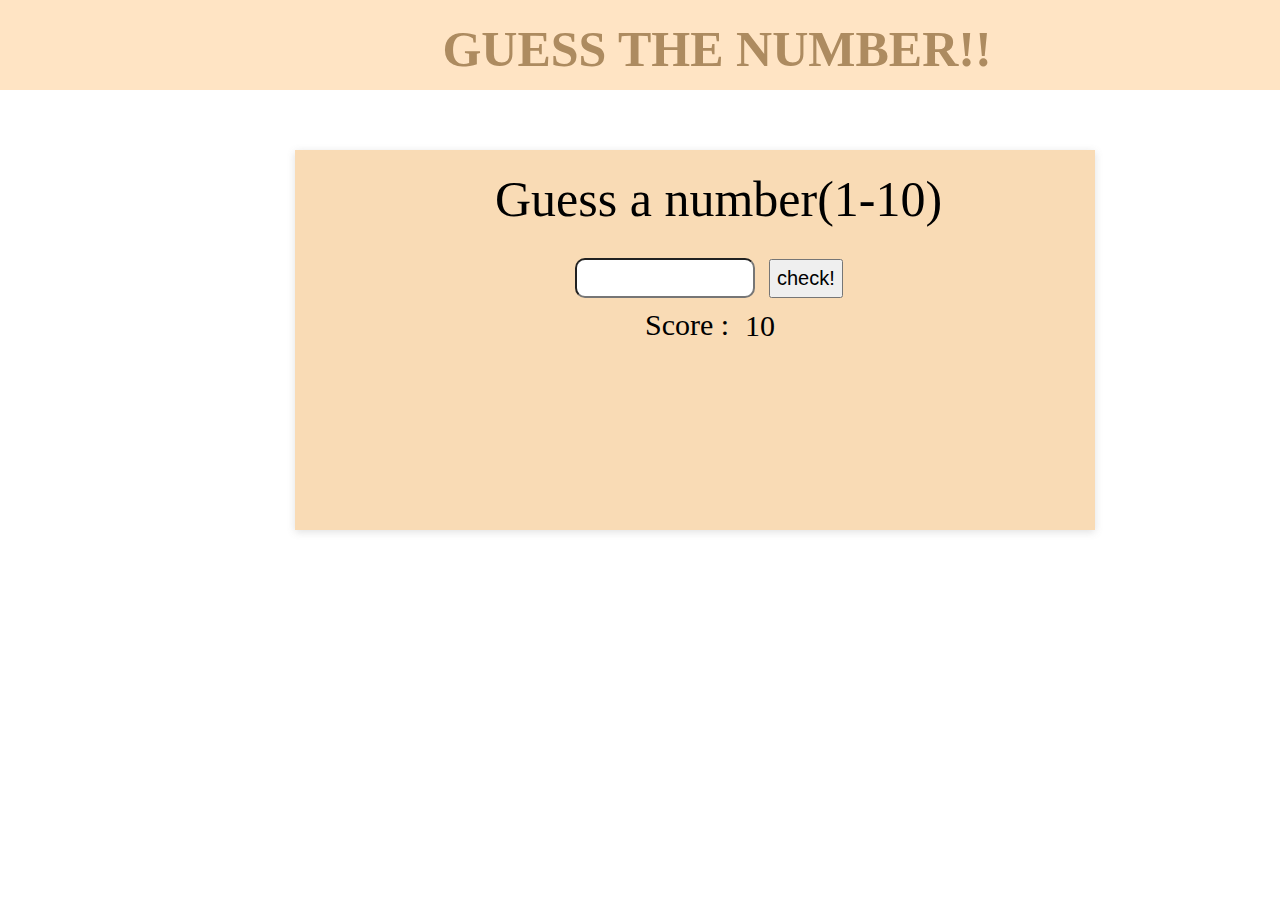
<file: NUMBER GUESSING GAME/index.html>
<html>
    <head>
        <title>aj.co</title>
        <script src="script.js" defer></script>
        <link rel="stylesheet" href="style.css">
    </head>
    <body>

        <div class="div1">
            <h1 id="h11">GUESS THE NUMBER!!</h1>
        </div>

        <div class="div2">

            <p class="p1">Guess a number(1-10)</p>
            <input id="inp1">
            
            <button id="bt" onclick="check()">check!</button>
            <p id="p2">Score : </p>
            <p id="ps">10</p>
            <p id="review"></p>



        </div>






        

    </body>
</html>
</file>
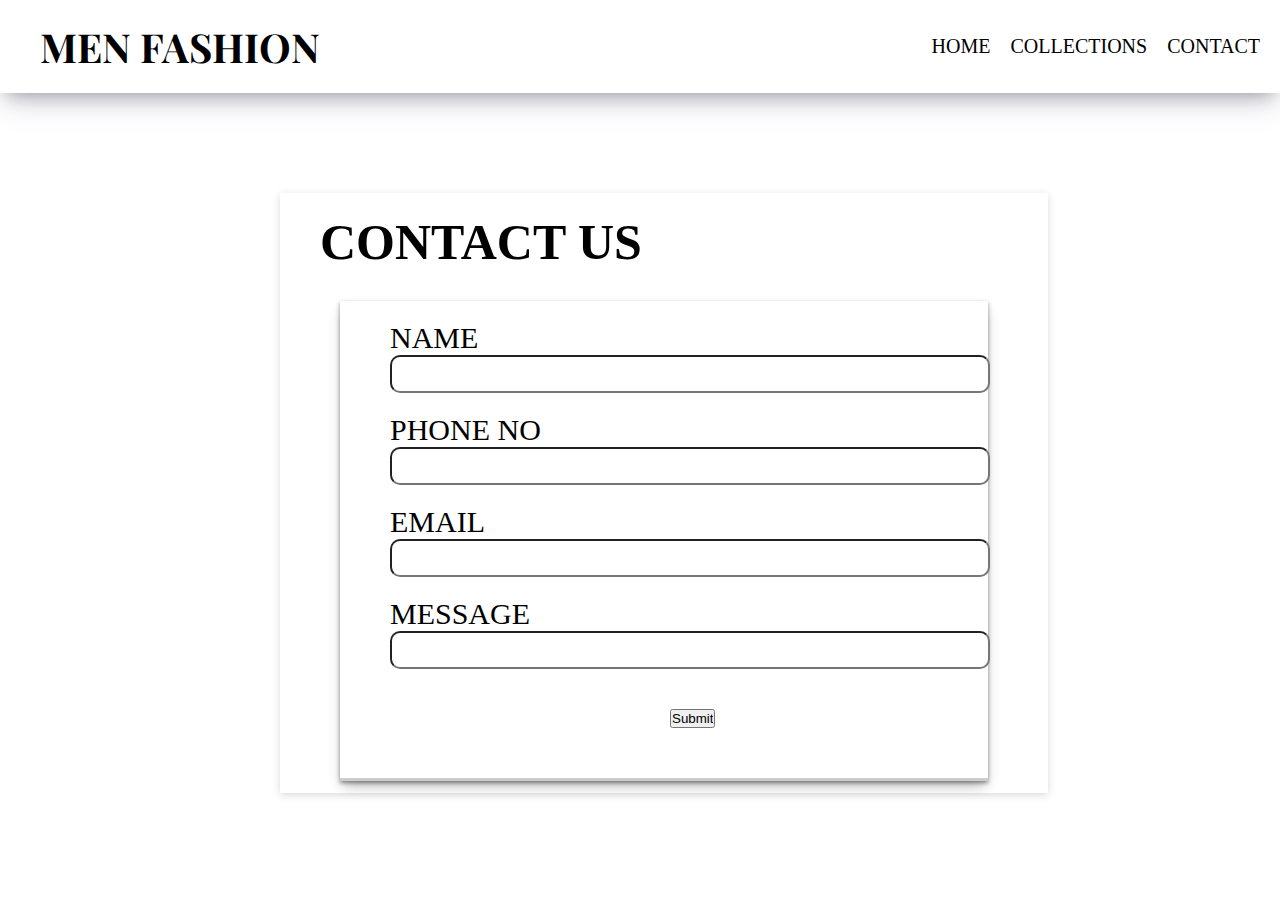
<file: E-COMMERCE/contactus.html>
<html>
    <head>
        <title>demo</title>
        <link rel="stylesheet" href="style.css">
        <link rel="preconnect" href="https://fonts.googleapis.com">
        <link rel="preconnect" href="https://fonts.gstatic.com" crossorigin>
        <link href="https://fonts.googleapis.com/css2?family=Playfair+Display:ital,wght@0,400..900;1,400..900&display=swap" rel="stylesheet">
    </head>
    <body>

      <!--navigation bar starts here-->

        <nav class="nav1">
            <h1 class="navh1">MEN FASHION</h1>
            <div class="navp">
                <p ><a href="./main.html">HOME</a></p>
                <p ><a href="./collections.html">COLLECTIONS</a></p>
                <p ><a href="contactus.html">CONTACT</a></p>
               
            </div>
        </nav>
      <!--contact us starts here-->
      
      <div class="contact">

        <h1 class="cth1">CONTACT US</h1>
        <dic class="catd">
        <div class="ctd2">
          <form class="form1">
            <p class="f1">NAME</p>
            <input type="text" class="finp">
          </form>
        </div>

        <div class="ctd2">
          <form class="form1">
            <p class="f1">PHONE NO</p>
            <input type="text" class="finp">
          </form>
        </div>

        <div class="ctd2">
          <form class="form1">
            <p class="f1">EMAIL</p>
            <input type="text" class="finp">
          </form>
        </div>

        <div class="ctd2">
          <form class="form1">
            <p class="f1">MESSAGE</p>
            <input type="text" class="finp">
          </form>
        </div>

        <div class="sumit">
          <input type="submit" clas="sub">
        </div>
      </div>
      </div>
      
     

     

   
    </body>
</html>
</file>
<file: NUMBER GUESSING GAME/style.css>
*{
    margin: 0px;
    padding: 0px;
}
.div1{
    background-color: bisque;
    height: 90px;


}
#h11{
    padding: 20px;
    margin-left: 33%;
    font-size: 50px;
    color: rgb(173, 139, 96);
}
.div2{
    background-color: rgb(249, 219, 181);

    height: 380px;
    width: 800px;
    margin-left: 295px;
    margin-top: 60px;
    box-shadow: rgba(99, 99, 99, 0.2) 0px 2px 8px 0px;
}

.p1{
    font-size: 50px;
    margin-left: 25%;
    padding-top: 20px;

}

#inp1{
    font-size: 20px;
    margin-top: 30px;
    margin-left: 35%;
    width: 180px;
    height: 40px;
    border-radius: 10px;
    text-align: center;

}
#bt{
    font-size: 20px;
    margin-left: 10px;
    padding: 6px

}
#p2 {
    font-size: 30px;
    margin-left: 350px;
    margin-top: 10px;
   
}

#ps{
    font-size: 30px;
    margin-left: 450px;
    margin-top: -33px;

}
#review{
    font-size: 30px;
    margin-left: 350px;
    margin-top: 10px;
}
</file>
<file: E-COMMERCE/style.css>
*{
    margin: 0%;
    padding: 0%;
}

/* navigation bar*/
.nav1{
    display: flex;
    background-color: rgb(255, 255, 255);
    justify-content: space-between;
    align-items: center;
    padding: 20px;
    box-shadow: rgba(50, 50, 93, 0.25) 0px 13px 27px -5px, rgba(0, 0, 0, 0.3) 0px 8px 16px -8px;
}

/*h1 tag in navigation bar hover*/
.navh1{
    font-size: 40px;
    margin-left: 20px;
    font-family: "Playfair Display", serif;
}
.navh1:hover{
    color: rgb(204, 192, 192);
}

/*div tag in nav*/
.navp{
    display: flex;
    column-gap: 20px;
    
}

/*a tag in div (in nav) and hover */
a{
    text-decoration: none;
    color: black;
    font-size: 20px; 
}
a:hover{
    text-decoration:underline;
}

/*main photo ( div)*/
.mainphoto{
    display: flex;
    margin-top: 150px;
    margin-left: 80px;
    justify-content: center;
    padding: 50px;
    
}
/*header text h2 in div*/
.mph1{
    font-size: 55px;
    position: relative;
    right:70px ;
    color: rgb(110, 108, 108);
    font-family: "Dancing Script", cursive;  
    
}
/*header text h3 in div*/
.mph2{
    color: rgb(0, 0, 0);
    font-size: 25px;
    position: relative;
    top: 7px;
}
/*header button in div*/
.button1{
    margin-top: 30px;
    margin-left: 150px;
    background-color: rgb(39, 36, 36);
    color: rgb(219, 213, 213);
    padding: 15px;
    border-radius: 30px;
    text-decoration: none;
}
/*image in header div */
.mainimg{
    padding-right:40px;
    position: relative;
    bottom: 130px;

    
    
}

/*----------  2nd section starts from here  -----------------*/
/*main container*/
.homepagesection2{
    margin-top: 3px;
    height: 350px;
    box-shadow: rgba(99, 99, 99, 0.2) 0px 2px 8px 0px;
    background-color: #ffffff;

}

/*h1 in main container*/
.hps2h1{
    font-size: 50px;
    margin-left: 30px;
    padding-top: 20px;
    font-family: "Cormorant Garamond";
    font-weight: 100;
    
}
/* sub container 1*/
.hps2sub1{
    background-color: rgb(255, 255, 255);
    margin: 0px;
    margin-top: 0px;
    border-radius: 30px;
    padding-left: 40px;
    padding-right: 40px;
}
/*text in sub container*/
.hps2p{
    font-size: 22px;
    padding: 20px;
    
}
.hps2title:hover{
    color: rgb(138, 98, 37);
    font-size: 25px;
    
    
}

/* main sub container 2*/
.hps2sub2{
    display : flex;
    justify-content: space-evenly;
    margin: 20px;
    
}


/* sub container 1 in sub conatiner 2*/
.hps2subb1{
    height: 180px;
    width: 20%;
    box-shadow: rgba(0, 0, 0, 0.05) 0px 6px 24px 0px, rgba(0, 0, 0, 0.08) 0px 0px 0px 1px;
    padding: 20px;
   
}
.hps2subb1:hover .hps2p1{
    color: rgb(105, 108, 108);
}

.hps2p1{
    font-size: 30px;
    padding: 5px;
    font-family: serif;
    
}


.hps2p2{

    font-size: 20px;
    padding: 10px;
    padding-top: 20px;
}



/*footer starts here*/
/*main div*/

.footer{
    height: 200px;
    margin-top: 100px;
    box-shadow: rgba(0, 0, 0, 0.06) 0px 2px 4px 0px inset;
}

.fh1{
    font-size: 40px;
    padding-top: 30px;
    font-family: "Playfair Display", serif;
    text-align: center;
}



.footermedia{
    
    display: flex;
    
    margin-top:40px;
    margin-left: 235px;
}
.fmedia{
    font-size: 20px;
    padding-left: 40px;
    
}

.footerend{
    display: flex;
    justify-content: center;
}
.fend{
     
    font-size: 20px;
    margin-left:20px ;
    margin-top: 35px;
    
}

/*footer ends here*/







/*---------- collection section starts from here  -----------------*/


.men{
    margin-top: 50px;
    margin-left: 30px;
    font-size: 50px;
    color: rgb(153, 158, 163);
    margin-bottom: 20px;
    
}
.mencollection{
    background-color: rgb(255, 255, 255);
    height: 80% ;
    display: flex;
    flex-wrap: wrap;
    justify-content: space-evenly;
   margin-top: 60px;
    
    
} 
.men1{
    display: flex;
    flex-direction: column;
    box-shadow: rgba(0, 0, 0, 0.24) 0px 3px 8px;
    margin-top: 40px;
}
.men1:hover{
    
    box-shadow: rgba(17, 17, 26, 0.1) 0px 1px 0px, rgba(17, 17, 26, 0.1) 0px 8px 24px, rgba(17, 17, 26, 0.1) 0px 16px 48px;

}

.menimg{
    
    height: 230px;
    width: 250px;
    padding: 20px;
    padding-left: 20px;

}
.menh1{
    padding-left: 20px;
    color: rgb(43, 43, 37);
    

}
.menpb{
    display: flex;
}
.menprice{
    padding: 22px;
    font-size: 20px;
    color: #000000;
    padding-top: 19px;
    margin-top:2px ;
    margin-bottom: 14px;
   
    
}
.menbuy{
    margin-left:100px ;
    margin-top: 20px;
    background-color: rgb(248, 245, 245);
    padding: 6px;
    border-radius: 10px;
    

}
.menbuy:hover{
    box-shadow: rgba(0, 0, 0, 0.1) 0px 4px 12px;
    box-shadow: rgba(0, 0, 0, 0.18) 0px 2px 4px;

}

/*---------- contact us section starts from here  -----------------*/

.contact{
    box-shadow: rgba(0, 0, 0, 0.15) 0px 2px 8px;
    height: 600px;
    width: 60%;
    margin-top: 100px;
    margin-left: 280px;
    
    
    display: flex;
    flex-direction: column;
}
.cth1{
    font-size: 50px;
    margin-top: 20px;
    margin-bottom: 20px;
    margin-left: 40px;
}
.ctd2{
    background-color: rgb(255, 255, 255);
    margin-left: 50px;
    margin-right: 40px;
    margin-top: 20px;
    


}
.catd{
    margin-top: 10px;
    height: 480px;
    margin-left: 60px;
    margin-right: 60px;
    
    box-shadow: rgba(0, 0, 0, 0.4) 0px 2px 4px, rgba(0, 0, 0, 0.3) 0px 7px 13px -3px, rgba(0, 0, 0, 0.2) 0px -3px 0px inset;
}
.f1{
    font-size: 30px;
}
.finp{
    font-size: 30px;
    border-radius: 10px;
    width: 600px;

}
.sumit{
    margin-left:330px ;
    margin-top: 40px;
    background-color: rgb(255, 255, 255);
    font-size: 150px;
}
</file>
